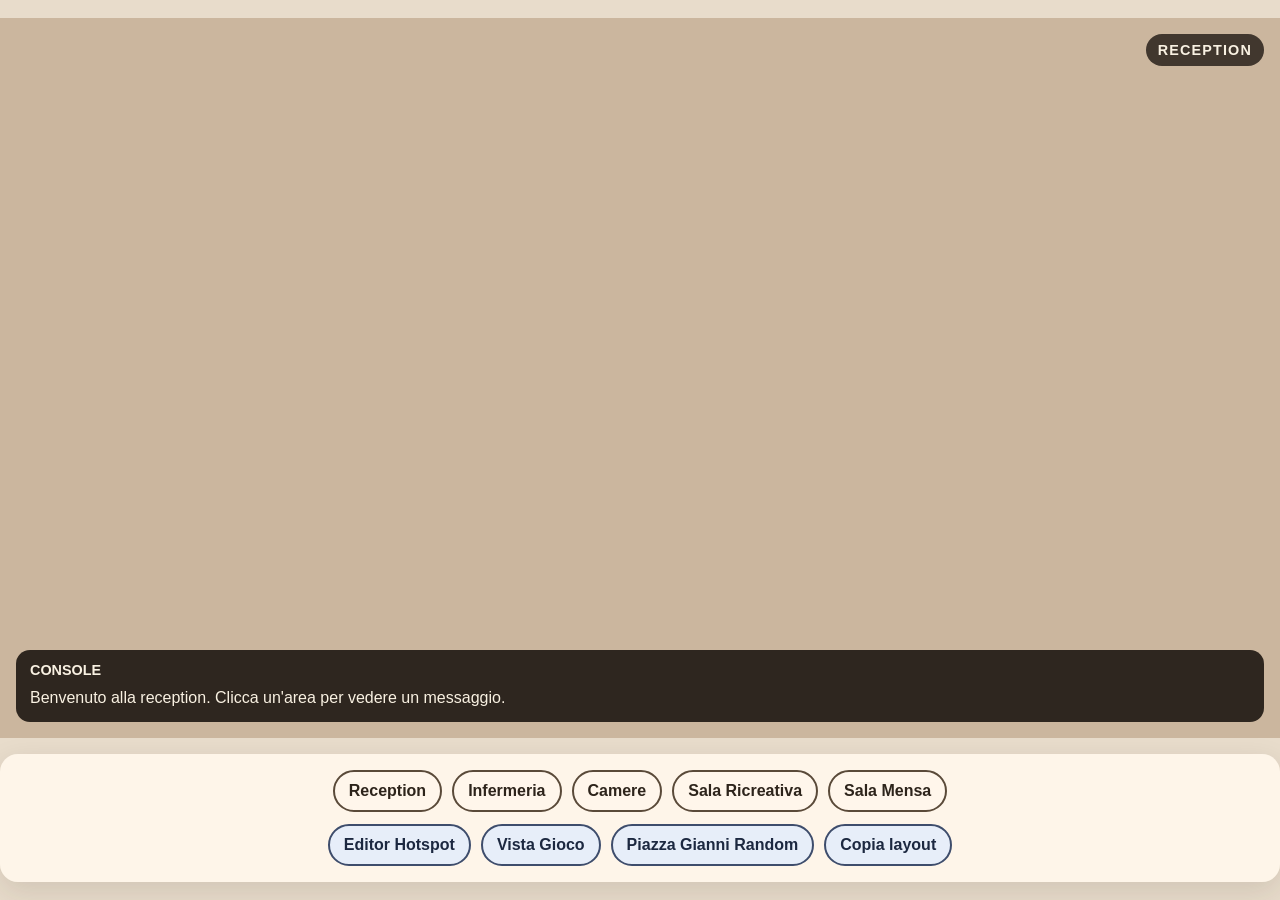
<file: cdr.html>
<!DOCTYPE html>
<html lang="it">
<head>
  <meta charset="UTF-8">
  <meta name="viewport" content="width=device-width, initial-scale=1.0">
  <title>CDR Simulator</title>
  <link rel="stylesheet" href="style.css">
</head>
<body>
  <div class="app-shell">
    <main id="game">
      <header class="header">
        <p class="room-name" id="room-name">Reception</p>
      </header>

      <section class="scene" id="scene" aria-label="Reception">
        <button class="hotspot" id="hotspot-telefono" type="button" data-scene="reception" data-hotspot-id="telefono" data-label="Telefono" data-action="message" data-message="Hai preso il telefono. Dall'altra parte senti un lungo sbadiglio." aria-label="Telefono">
          <span class="hotspot-label">Telefono</span>
          <span class="hotspot-meta"></span>
          <span class="hotspot-resize" aria-hidden="true"></span>
        </button>

        <button class="hotspot" id="hotspot-camere" type="button" data-scene="reception" data-hotspot-id="camere" data-label="Porta Camere" data-action="change-scene" data-target="camere" aria-label="Vai alle camere">
          <span class="hotspot-label">Porta Camere</span>
          <span class="hotspot-meta"></span>
          <span class="hotspot-resize" aria-hidden="true"></span>
        </button>

        <button class="hotspot" id="hotspot-infermeria" type="button" data-scene="reception" data-hotspot-id="infermeria" data-label="Porta Infermeria" data-action="change-scene" data-target="infermeria" aria-label="Vai in infermeria">
          <span class="hotspot-label">Porta Infermeria</span>
          <span class="hotspot-meta"></span>
          <span class="hotspot-resize" aria-hidden="true"></span>
        </button>

        <button class="hotspot" id="hotspot-sala-ricreativa" type="button" data-scene="reception" data-hotspot-id="sala-ricreativa" data-label="Porta Sala Ricreativa" data-action="change-scene" data-target="sala-ricreativa" aria-label="Vai in sala ricreativa">
          <span class="hotspot-label">Porta Sala Ricreativa</span>
          <span class="hotspot-meta"></span>
          <span class="hotspot-resize" aria-hidden="true"></span>
        </button>

        <button class="hotspot" id="hotspot-sala-mensa" type="button" data-scene="reception" data-hotspot-id="sala-mensa" data-label="Porta Sala Mensa" data-action="change-scene" data-target="sala-mensa" aria-label="Vai in sala mensa">
          <span class="hotspot-label">Porta Sala Mensa</span>
          <span class="hotspot-meta"></span>
          <span class="hotspot-resize" aria-hidden="true"></span>
        </button>

        <button class="hotspot" id="hotspot-back-infermeria" type="button" data-scene="infermeria" data-hotspot-id="back" data-label="Torna alla Reception" data-action="change-scene" data-target="reception" aria-label="Torna alla reception">
          <span class="hotspot-label">Torna alla Reception</span>
          <span class="hotspot-meta"></span>
          <span class="hotspot-resize" aria-hidden="true"></span>
        </button>

        <button class="hotspot" id="hotspot-back-camere" type="button" data-scene="camere" data-hotspot-id="back" data-label="Torna alla Reception" data-action="change-scene" data-target="reception" aria-label="Torna alla reception">
          <span class="hotspot-label">Torna alla Reception</span>
          <span class="hotspot-meta"></span>
          <span class="hotspot-resize" aria-hidden="true"></span>
        </button>

        <button class="hotspot" id="hotspot-back-sala-ricreativa" type="button" data-scene="sala-ricreativa" data-hotspot-id="back" data-label="Torna alla Reception" data-action="change-scene" data-target="reception" aria-label="Torna alla reception">
          <span class="hotspot-label">Torna alla Reception</span>
          <span class="hotspot-meta"></span>
          <span class="hotspot-resize" aria-hidden="true"></span>
        </button>

        <button class="hotspot" id="hotspot-back-sala-mensa" type="button" data-scene="sala-mensa" data-hotspot-id="back" data-label="Torna alla Reception" data-action="change-scene" data-target="reception" aria-label="Torna alla reception">
          <span class="hotspot-label">Torna alla Reception</span>
          <span class="hotspot-meta"></span>
          <span class="hotspot-resize" aria-hidden="true"></span>
        </button>

        <button class="hotspot seat-slot" id="hotspot-posto1" type="button" data-scene="sala-mensa" data-hotspot-id="posto1" data-label="Posto 1" data-action="message" data-message="Hai selezionato posto 1" aria-label="Posto 1">
          <span class="hotspot-label">Posto 1</span>
          <span class="hotspot-meta"></span>
          <span class="hotspot-resize" aria-hidden="true"></span>
        </button>

        <button class="hotspot seat-slot" id="hotspot-posto2" type="button" data-scene="sala-mensa" data-hotspot-id="posto2" data-label="Posto 2" data-action="message" data-message="Hai selezionato posto 2" aria-label="Posto 2">
          <span class="hotspot-label">Posto 2</span>
          <span class="hotspot-meta"></span>
          <span class="hotspot-resize" aria-hidden="true"></span>
        </button>

        <button class="hotspot seat-slot" id="hotspot-posto3" type="button" data-scene="sala-mensa" data-hotspot-id="posto3" data-label="Posto 3" data-action="message" data-message="Hai selezionato posto 3" aria-label="Posto 3">
          <span class="hotspot-label">Posto 3</span>
          <span class="hotspot-meta"></span>
          <span class="hotspot-resize" aria-hidden="true"></span>
        </button>

        <button class="hotspot seat-slot" id="hotspot-posto4" type="button" data-scene="sala-mensa" data-hotspot-id="posto4" data-label="Posto 4" data-action="message" data-message="Hai selezionato posto 4" aria-label="Posto 4">
          <span class="hotspot-label">Posto 4</span>
          <span class="hotspot-meta"></span>
          <span class="hotspot-resize" aria-hidden="true"></span>
        </button>

        <button class="hotspot seat-slot" id="hotspot-posto5" type="button" data-scene="sala-mensa" data-hotspot-id="posto5" data-label="Posto 5" data-action="message" data-message="Hai selezionato posto 5" aria-label="Posto 5">
          <span class="hotspot-label">Posto 5</span>
          <span class="hotspot-meta"></span>
          <span class="hotspot-resize" aria-hidden="true"></span>
        </button>

        <button class="hotspot seat-slot" id="hotspot-posto6" type="button" data-scene="sala-mensa" data-hotspot-id="posto6" data-label="Posto 6" data-action="message" data-message="Hai selezionato posto 6" aria-label="Posto 6">
          <span class="hotspot-label">Posto 6</span>
          <span class="hotspot-meta"></span>
          <span class="hotspot-resize" aria-hidden="true"></span>
        </button>

        <div class="seat-anchor" data-scene="sala-mensa" data-seat-id="posto1" aria-hidden="true">
          <span class="seat-anchor-label">Posto 1</span>
          <span class="seat-anchor-meta"></span>
        </div>

        <div class="seat-anchor" data-scene="sala-mensa" data-seat-id="posto2" aria-hidden="true">
          <span class="seat-anchor-label">Posto 2</span>
          <span class="seat-anchor-meta"></span>
        </div>

        <div class="seat-anchor" data-scene="sala-mensa" data-seat-id="posto3" aria-hidden="true">
          <span class="seat-anchor-label">Posto 3</span>
          <span class="seat-anchor-meta"></span>
        </div>

        <div class="seat-anchor" data-scene="sala-mensa" data-seat-id="posto4" aria-hidden="true">
          <span class="seat-anchor-label">Posto 4</span>
          <span class="seat-anchor-meta"></span>
        </div>

        <div class="seat-anchor" data-scene="sala-mensa" data-seat-id="posto5" aria-hidden="true">
          <span class="seat-anchor-label">Posto 5</span>
          <span class="seat-anchor-meta"></span>
        </div>

        <div class="seat-anchor" data-scene="sala-mensa" data-seat-id="posto6" aria-hidden="true">
          <span class="seat-anchor-label">Posto 6</span>
          <span class="seat-anchor-meta"></span>
        </div>

        <div class="character character-nonnogianni" id="character-nonnogianni" data-scene="sala-mensa" data-character-id="nonnogianni" aria-hidden="true">
          <span class="character-label">Nonno Gianni</span>
          <span class="character-meta"></span>
          <img src="assets/characters/nonnogianni.png" alt="Nonno Gianni">
          <span class="character-resize" aria-hidden="true"></span>
        </div>

        <div class="speech-bubble" id="bubble-posto1" data-scene="sala-mensa" data-bubble-id="posto1" aria-hidden="true">
          <span class="speech-bubble-label">Fumetto Posto 1</span>
          <span class="speech-bubble-meta"></span>
          <p class="speech-bubble-text">...</p>
          <span class="speech-bubble-tail" aria-hidden="true"></span>
          <span class="speech-bubble-resize" aria-hidden="true"></span>
        </div>

        <div class="speech-bubble" id="bubble-posto2" data-scene="sala-mensa" data-bubble-id="posto2" aria-hidden="true">
          <span class="speech-bubble-label">Fumetto Posto 2</span>
          <span class="speech-bubble-meta"></span>
          <p class="speech-bubble-text">...</p>
          <span class="speech-bubble-tail" aria-hidden="true"></span>
          <span class="speech-bubble-resize" aria-hidden="true"></span>
        </div>

        <div class="speech-bubble" id="bubble-posto3" data-scene="sala-mensa" data-bubble-id="posto3" aria-hidden="true">
          <span class="speech-bubble-label">Fumetto Posto 3</span>
          <span class="speech-bubble-meta"></span>
          <p class="speech-bubble-text">...</p>
          <span class="speech-bubble-tail" aria-hidden="true"></span>
          <span class="speech-bubble-resize" aria-hidden="true"></span>
        </div>

        <div class="speech-bubble" id="bubble-posto4" data-scene="sala-mensa" data-bubble-id="posto4" aria-hidden="true">
          <span class="speech-bubble-label">Fumetto Posto 4</span>
          <span class="speech-bubble-meta"></span>
          <p class="speech-bubble-text">...</p>
          <span class="speech-bubble-tail" aria-hidden="true"></span>
          <span class="speech-bubble-resize" aria-hidden="true"></span>
        </div>

        <div class="speech-bubble" id="bubble-posto5" data-scene="sala-mensa" data-bubble-id="posto5" aria-hidden="true">
          <span class="speech-bubble-label">Fumetto Posto 5</span>
          <span class="speech-bubble-meta"></span>
          <p class="speech-bubble-text">...</p>
          <span class="speech-bubble-tail" aria-hidden="true"></span>
          <span class="speech-bubble-resize" aria-hidden="true"></span>
        </div>

        <div class="speech-bubble" id="bubble-posto6" data-scene="sala-mensa" data-bubble-id="posto6" aria-hidden="true">
          <span class="speech-bubble-label">Fumetto Posto 6</span>
          <span class="speech-bubble-meta"></span>
          <p class="speech-bubble-text">...</p>
          <span class="speech-bubble-tail" aria-hidden="true"></span>
          <span class="speech-bubble-resize" aria-hidden="true"></span>
        </div>
      </section>

      <section class="console" aria-live="polite">
        <p class="console-title">Console</p>
        <p class="console-output" id="console-output">Benvenuto alla reception. Clicca un'area per vedere un messaggio.</p>
      </section>
    </main>

    <div id="dev-controls">
      <nav class="scene-nav" aria-label="Navigazione scene">
        <button class="scene-nav-button" type="button" data-nav-target="reception">Reception</button>
        <button class="scene-nav-button" type="button" data-nav-target="infermeria">Infermeria</button>
        <button class="scene-nav-button" type="button" data-nav-target="camere">Camere</button>
        <button class="scene-nav-button" type="button" data-nav-target="sala-ricreativa">Sala Ricreativa</button>
        <button class="scene-nav-button" type="button" data-nav-target="sala-mensa">Sala Mensa</button>
      </nav>

      <div class="dev-toolbar">
        <button class="dev-button" id="toggle-editor" type="button" aria-pressed="false">Editor Hotspot</button>
        <button class="dev-button" id="toggle-preview" type="button" aria-pressed="false">Vista Gioco</button>
        <button class="dev-button" id="place-gianni-random" type="button">Piazza Gianni Random</button>
        <button class="dev-button" id="copy-layout" type="button">Copia layout</button>
      </div>
    </div>
  </div>

  <script src="script.js"></script>
</body>
</html>
</file>
<file: style.css>
* {
  box-sizing: border-box;
}

body {
  margin: 0;
  min-height: 100vh;
  display: flex;
  align-items: center;
  justify-content: center;
  font-family: Arial, sans-serif;
  background: #e8dccb;
  color: #2d241b;
}

.app-shell {
  display: flex;
  flex-direction: column;
  align-items: center;
  gap: 16px;
}

#game {
  position: relative;
  width: 1280px;
  height: 720px;
  padding: 16px;
  overflow: hidden;
  background-position: center;
  background-repeat: no-repeat;
  background-size: contain;
  background-color: #cbb69e;
}

#game[data-scene="reception"] {
  background-image: url("assets/img/reception.png");
  background-color: #cbb69e;
}

#game[data-scene="camere"] {
  background-image:
    linear-gradient(rgba(0, 0, 0, 0.12), rgba(0, 0, 0, 0.12)),
    linear-gradient(135deg, #b29e84 0%, #8f7b63 100%);
}

#game[data-scene="infermeria"] {
  background-image:
    linear-gradient(rgba(255, 255, 255, 0.08), rgba(255, 255, 255, 0.08)),
    linear-gradient(135deg, #bfd8d1 0%, #8fb4ac 100%);
}

#game[data-scene="sala-ricreativa"] {
  background-image:
    linear-gradient(rgba(0, 0, 0, 0.08), rgba(0, 0, 0, 0.08)),
    linear-gradient(135deg, #c7b2a1 0%, #9f8068 100%);
}

#game[data-scene="sala-mensa"] {
  background-image: url("assets/img/sala mensa.png");
  background-color: #d8c69d;
}

.header {
  position: relative;
  z-index: 3;
  display: flex;
  justify-content: flex-end;
  pointer-events: none;
}

.room-name {
  margin: 0;
  padding: 8px 12px;
  border-radius: 999px;
  background: rgba(46, 38, 31, 0.88);
  color: #f9f1e2;
  font-size: 0.9rem;
  font-weight: 700;
  text-transform: uppercase;
  letter-spacing: 0.08em;
}

.scene {
  position: relative;
  width: 100%;
  height: 612px;
  margin-top: 12px;
}

#dev-controls {
  width: 1280px;
  padding: 16px 18px;
  border-radius: 18px;
  background: rgba(255, 247, 235, 0.94);
  box-shadow: 0 10px 30px rgba(45, 36, 27, 0.12);
}

.dev-toolbar {
  display: flex;
  justify-content: center;
  flex-wrap: wrap;
  gap: 10px;
  margin-top: 12px;
}

.dev-button {
  padding: 10px 14px;
  border: 2px solid #3e4d6c;
  border-radius: 999px;
  background: rgba(231, 238, 250, 0.96);
  color: #1c2840;
  font: inherit;
  font-weight: 700;
  cursor: pointer;
}

.dev-button:hover,
.dev-button:focus-visible,
.dev-button.is-active {
  background: #1c2840;
  color: #ffffff;
}

.scene-nav {
  display: flex;
  flex-wrap: wrap;
  justify-content: center;
  gap: 10px;
  margin-top: 0;
}

.scene-nav-button {
  padding: 10px 14px;
  border: 2px solid #5a4a39;
  border-radius: 999px;
  background: rgba(255, 247, 235, 0.95);
  color: #2d241b;
  font: inherit;
  font-weight: 700;
  cursor: pointer;
}

.scene-nav-button:hover,
.scene-nav-button:focus-visible,
.scene-nav-button.is-active {
  background: #2e261f;
  color: #f9f1e2;
}

.hotspot {
  position: absolute;
  z-index: 2;
  display: none;
  align-items: center;
  justify-content: flex-start;
  padding: 10px 26px 24px 10px;
  border: 2px dashed #7a1f1f;
  background: rgba(255, 241, 204, 0.78);
  color: #3b1f0d;
  font: inherit;
  font-size: 0.9rem;
  font-weight: 700;
  text-align: left;
  cursor: pointer;
  appearance: none;
}

.hotspot.is-visible {
  display: flex;
}

.hotspot:hover,
.hotspot:focus-visible {
  background: rgba(255, 226, 148, 0.9);
  border-color: #b33a3a;
  outline: 2px solid rgba(255, 255, 255, 0.85);
  outline-offset: 1px;
}

.hotspot.is-editor {
  box-shadow: 0 0 0 2px rgba(28, 40, 64, 0.18);
}

.hotspot-label,
.hotspot-meta {
  display: block;
  pointer-events: none;
}

.hotspot-label {
  margin-right: 6px;
}

.hotspot-meta {
  margin-top: 4px;
  font-size: 0.78rem;
  line-height: 1.3;
  font-weight: 600;
  display: none;
}

.hotspot-resize {
  position: absolute;
  right: 4px;
  bottom: 4px;
  width: 14px;
  height: 14px;
  border-radius: 3px;
  background: #1c2840;
  border: 1px solid #ffffff;
  cursor: nwse-resize;
  display: none;
}

.hotspot.is-editor .hotspot-meta,
.hotspot.is-editor .hotspot-resize {
  display: block;
}

.hotspot[data-hotspot-id="back"] {
  border-color: #0f5f59;
  background: rgba(204, 247, 242, 0.82);
  color: #123c39;
}

.character {
  position: absolute;
  z-index: 1;
  display: none;
  pointer-events: auto;
  cursor: pointer;
}

.character.is-visible {
  display: block;
}

.character.is-editor {
  cursor: move;
  border: 2px dashed #234f7d;
  background: rgba(226, 240, 255, 0.2);
  box-shadow: 0 0 0 2px rgba(35, 79, 125, 0.16);
}

.character img {
  display: block;
  width: 100%;
  height: 100%;
  object-fit: contain;
  object-position: center bottom;
  pointer-events: none;
}

.character-label,
.character-meta {
  position: absolute;
  left: 6px;
  z-index: 1;
  display: none;
  padding: 2px 6px;
  background: rgba(255, 255, 255, 0.94);
  color: #183252;
  font-size: 0.75rem;
  line-height: 1.25;
  border: 1px solid rgba(35, 79, 125, 0.45);
  border-radius: 6px;
  pointer-events: none;
}

.character-label {
  top: 6px;
  font-weight: 700;
}

.character-meta {
  top: 30px;
  white-space: pre-line;
}

.character-resize {
  position: absolute;
  right: 4px;
  bottom: 4px;
  width: 14px;
  height: 14px;
  border-radius: 3px;
  background: #183252;
  border: 1px solid #ffffff;
  cursor: nwse-resize;
  display: none;
}

.character.is-editor .character-label,
.character.is-editor .character-meta,
.character.is-editor .character-resize {
  display: block;
}

.reception-character-slot {
  opacity: 0;
  pointer-events: none;
  transform: translateY(0);
  transition: opacity 350ms ease, transform 350ms ease;
}

.reception-character-slot.active {
  opacity: 1;
  transform: translateY(0);
}

.reception-character-slot.fading-out {
  opacity: 0;
  transform: translateY(-10px);
  transition: opacity 2800ms ease, transform 2800ms ease;
}

.reception-character-slot.is-editor {
  opacity: 0.35;
  pointer-events: auto;
}

.reception-character-slot.active.is-editor {
  opacity: 1;
}

.reception-bubble {
  position: absolute;
  z-index: 4;
  display: none;
  max-width: 260px;
  padding: 10px 14px;
  border: 2px solid #3f342a;
  border-radius: 18px;
  background: rgba(255, 250, 238, 0.98);
  color: #111111;
  box-shadow: 0 8px 20px rgba(0, 0, 0, 0.14);
  pointer-events: none;
}

.reception-bubble.is-visible {
  display: block;
}

.reception-bubble::after {
  content: "";
  position: absolute;
  left: 18%;
  bottom: -14px;
  width: 18px;
  height: 18px;
  background: rgba(255, 250, 238, 0.98);
  border-right: 2px solid #3f342a;
  border-bottom: 2px solid #3f342a;
  transform: rotate(45deg);
}

.reception-bubble-text {
  margin: 0;
  font-size: 1rem;
  line-height: 1.35;
}

.speech-bubble {
  position: absolute;
  z-index: 4;
  display: none;
  padding: 10px 14px;
  border: 2px solid #3f342a;
  border-radius: 18px;
  background: rgba(255, 250, 238, 0.98);
  color: #111111;
  box-shadow: 0 8px 20px rgba(0, 0, 0, 0.14);
  pointer-events: none;
}

.speech-bubble.is-visible {
  display: block;
}

.speech-bubble.is-editor {
  pointer-events: auto;
  box-shadow: 0 0 0 2px rgba(88, 65, 35, 0.18);
}

.speech-bubble-label,
.speech-bubble-meta {
  display: none;
  position: absolute;
  left: 8px;
  z-index: 1;
  padding: 2px 6px;
  background: rgba(255, 255, 255, 0.96);
  color: #3f342a;
  font-size: 0.75rem;
  line-height: 1.25;
  border: 1px solid rgba(63, 52, 42, 0.45);
  border-radius: 6px;
  pointer-events: none;
}

.speech-bubble-label {
  top: 8px;
  font-weight: 700;
}

.speech-bubble-meta {
  top: 32px;
  white-space: pre-line;
}

.speech-bubble-text {
  margin: 0;
  font-size: 1rem;
  line-height: 1.35;
}

.speech-bubble-tail {
  position: absolute;
  left: 18%;
  bottom: -14px;
  width: 18px;
  height: 18px;
  background: rgba(255, 250, 238, 0.98);
  border-right: 2px solid #3f342a;
  border-bottom: 2px solid #3f342a;
  transform: rotate(45deg);
}

.speech-bubble-resize {
  position: absolute;
  right: 4px;
  bottom: 4px;
  width: 14px;
  height: 14px;
  border-radius: 3px;
  background: #3f342a;
  border: 1px solid #ffffff;
  cursor: nwse-resize;
  display: none;
}

.speech-bubble.is-editor .speech-bubble-label,
.speech-bubble.is-editor .speech-bubble-meta,
.speech-bubble.is-editor .speech-bubble-resize {
  display: block;
}

.seat-anchor {
  position: absolute;
  z-index: 3;
  display: none;
  width: 18px;
  height: 18px;
  margin-left: -9px;
  margin-top: -9px;
  border: 2px solid #7a1f1f;
  border-radius: 999px;
  background: rgba(255, 241, 204, 0.96);
  box-shadow: 0 0 0 2px rgba(122, 31, 31, 0.16);
  cursor: move;
}

.seat-anchor.is-visible {
  display: block;
}

.seat-anchor-label,
.seat-anchor-meta {
  position: absolute;
  left: 16px;
  display: block;
  padding: 2px 6px;
  background: rgba(255, 255, 255, 0.96);
  color: #7a1f1f;
  font-size: 0.75rem;
  line-height: 1.25;
  border: 1px solid rgba(122, 31, 31, 0.45);
  border-radius: 6px;
  white-space: nowrap;
  pointer-events: none;
}

.seat-anchor-label {
  top: -10px;
  font-weight: 700;
}

.seat-anchor-meta {
  top: 14px;
}

.seat-slot:not(.is-editor) {
  border-color: transparent;
  background: transparent;
  color: transparent;
  box-shadow: none;
}

.seat-slot:not(.is-editor):hover,
.seat-slot:not(.is-editor):focus-visible {
  border-color: transparent;
  background: transparent;
  outline: none;
}

.console {
  position: absolute;
  left: 16px;
  right: 16px;
  bottom: 16px;
  z-index: 1;
  padding: 12px 14px;
  border-radius: 14px;
  background: #2e261f;
  color: #f9f1e2;
}

.console-title {
  margin: 0 0 8px;
  font-size: 0.9rem;
  font-weight: 700;
  text-transform: uppercase;
}

.console-actions {
  display: flex;
  flex-wrap: wrap;
  gap: 10px;
  margin-top: 12px;
}

.console-actions:empty {
  display: none;
}

.console-action-button {
  padding: 9px 14px;
  border: 2px solid #5a4a39;
  border-radius: 999px;
  background: rgba(255, 247, 235, 0.96);
  color: #2d241b;
  font: inherit;
  font-weight: 700;
  cursor: pointer;
}

.console-action-button:hover,
.console-action-button:focus-visible {
  background: #2e261f;
  color: #f9f1e2;
}

.console-output {
  margin: 0;
  min-height: 24px;
  line-height: 1.5;
}

body.game-preview .hotspot {
  border-color: transparent;
  background: transparent;
  color: transparent;
  box-shadow: none;
  outline: none;
}

body.game-preview .hotspot-label,
body.game-preview .hotspot-meta,
body.game-preview .hotspot-resize,
body.game-preview .seat-anchor,
body.game-preview .character-label,
body.game-preview .character-meta,
body.game-preview .character-resize,
body.game-preview .speech-bubble-label,
body.game-preview .speech-bubble-meta,
body.game-preview .speech-bubble-resize {
  display: none !important;
}

body.game-preview .character {
  border-color: transparent;
  background: transparent;
  box-shadow: none;
}

body.game-preview .speech-bubble {
  box-shadow: 0 8px 20px rgba(0, 0, 0, 0.14);
}
</file>
